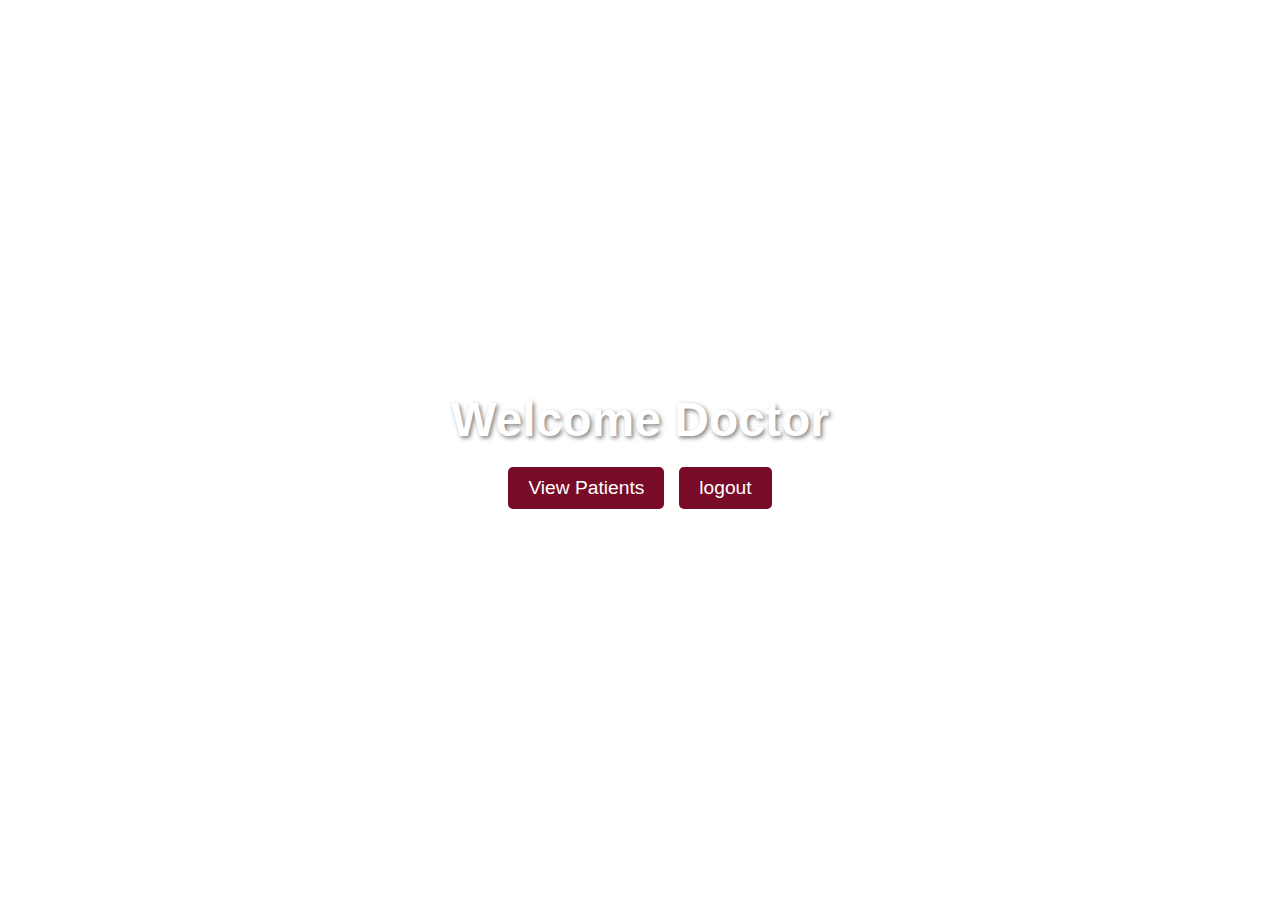
<file: patientManagement/src/main/resources/templates/index.html>
<!DOCTYPE html>
<html
  lang="en"
  xmlns="http://www.w3.org/1999/xhtml"
  xmlns:th="http://www.thymeleaf.org"
>
  <head>
    <meta charset="UTF-8" />
    <meta name="viewport" content="width=device-width, initial-scale=1.0" />
    <title>Hospital Landing Page</title>
    <style>
      body,
      html {
        margin: 0;
        padding: 0;
        height: 100%;
        font-family: Arial, sans-serif;
      }

      .landing-page {
        background-image: url(https://images.pexels.com/photos/263402/pexels-photo-263402.jpeg?cs=srgb&dl=pexels-pixabay-263402.jpg&fm=jpg); /* Replace with your hospital image */
        background-size: cover;
        background-position: center;
        height: 100%;
        display: flex;
        flex-direction: column;
        justify-content: center;
        align-items: center;
        color: white;
        text-align: center;
      }

      .header {
        font-size: 3rem;
        font-weight: bold;
        margin-bottom: 20px;
        text-shadow: 2px 2px 4px rgba(0, 0, 0, 0.5);
      }

      .buttons {
        display: flex;
        gap: 15px;
      }

      .buttons a {
        text-decoration: none;
        color: white;
        background-color: #780c28;
        padding: 10px 20px;
        border-radius: 5px;
        font-size: 1.2rem;
        transition: background-color 0.3s ease;
      }

      .buttons a:hover {
        background-color: #0056b3;
      }
    </style>
  </head>
  <body>
    <div class="landing-page">
      <div class="header">Welcome Doctor</div>
      <div class="buttons">
        <a href="/patients">View Patients</a>
        <a href="/logout">logout</a>
      </div>
    </div>
  </body>
</html>
</file>
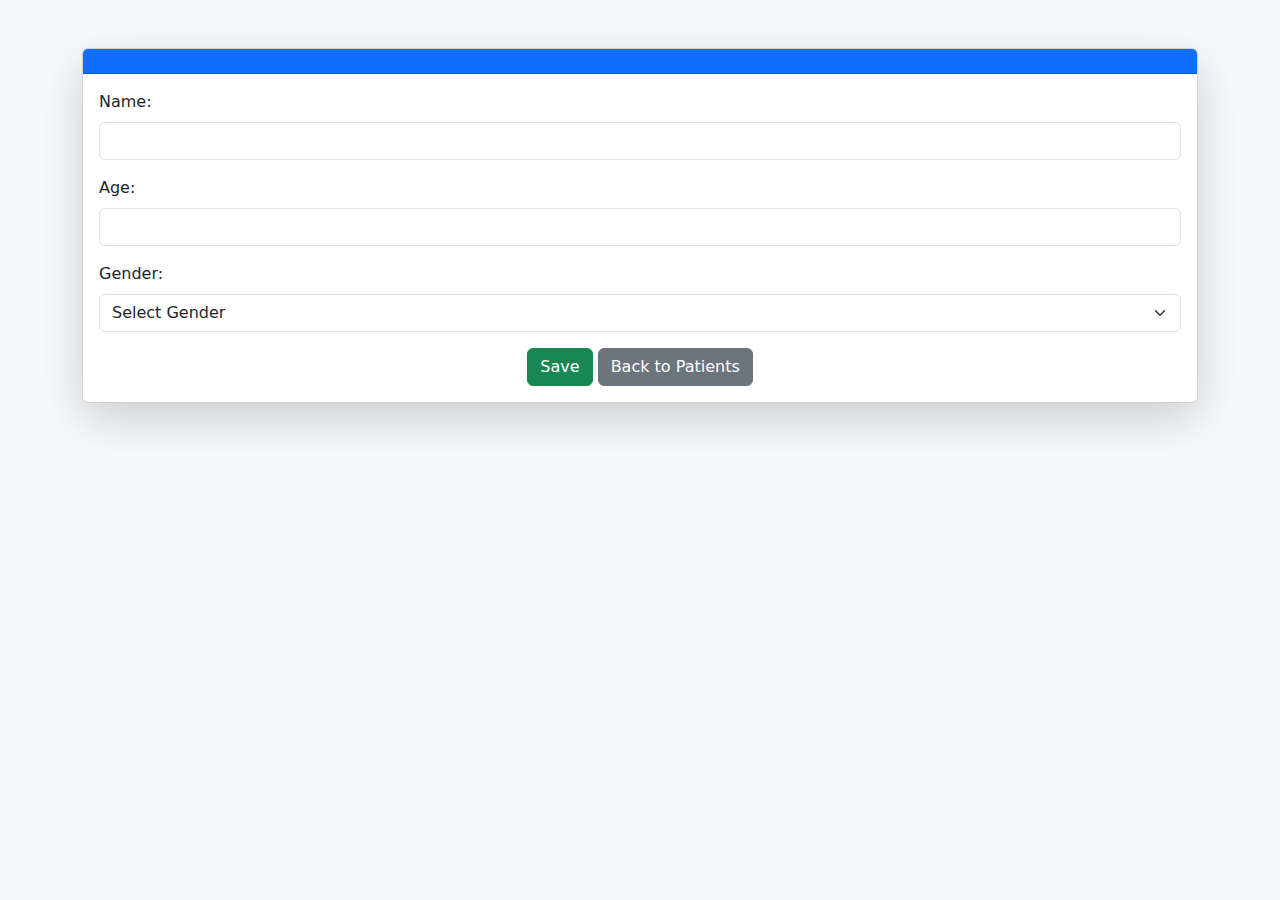
<file: patientManagement/src/main/resources/templates/patient-form.html>
<!DOCTYPE html>
<html
  lang="en"
  xmlns="http://www.w3.org/1999/xhtml"
  xmlns:th="http://www.thymeleaf.org"
>
  <head>
    <meta charset="UTF-8" />
    <meta name="viewport" content="width=device-width, initial-scale=1" />
    <title>Patient Form</title>

    <link
      href="https://cdn.jsdelivr.net/npm/bootstrap@5.3.0/dist/css/bootstrap.min.css"
      rel="stylesheet"
    />
  </head>
  <body class="bg-light">
    <div class="container mt-5">
      <div class="card shadow-lg">
        <div class="card-header bg-primary text-white text-center">
          <h2
            th:text="${patient.id == null} ? 'Add Patient' : 'Edit Patient'"
          ></h2>
        </div>
        <div class="card-body">
          <form
            th:action="${patient.id == null} ? '/patients' : '/patients/update/' + ${patient.id}"
            method="post"
            th:object="${patient}"
          >
            <input
              type="hidden"
              th:if="${patient.id != null}"
              th:field="*{id}"
            />

            <div class="mb-3">
              <label for="name" class="form-label">Name:</label>
              <input
                type="text"
                id="name"
                class="form-control"
                th:field="${patient.name}"
                required
              />
            </div>

            <div class="mb-3">
              <label for="age" class="form-label">Age:</label>
              <input
                type="number"
                id="age"
                class="form-control"
                th:field="${patient.age}"
                required
              />
            </div>

            <div class="mb-3">
              <label for="gender" class="form-label">Gender:</label>
              <select
                id="gender"
                class="form-select"
                th:field="${patient.gender}"
                required
              >
                <option value="">Select Gender</option>
                <option value="Male">Male</option>
                <option value="Female">Female</option>
              </select>
            </div>

            <div class="text-center">
              <button type="submit" class="btn btn-success">Save</button>
              <a th:href="@{/patients}" class="btn btn-secondary"
                >Back to Patients</a
              >
            </div>
          </form>
        </div>
      </div>
    </div>

    <script src="https://cdn.jsdelivr.net/npm/bootstrap@5.3.0/dist/js/bootstrap.bundle.min.js"></script>
  </body>
</html>
</file>
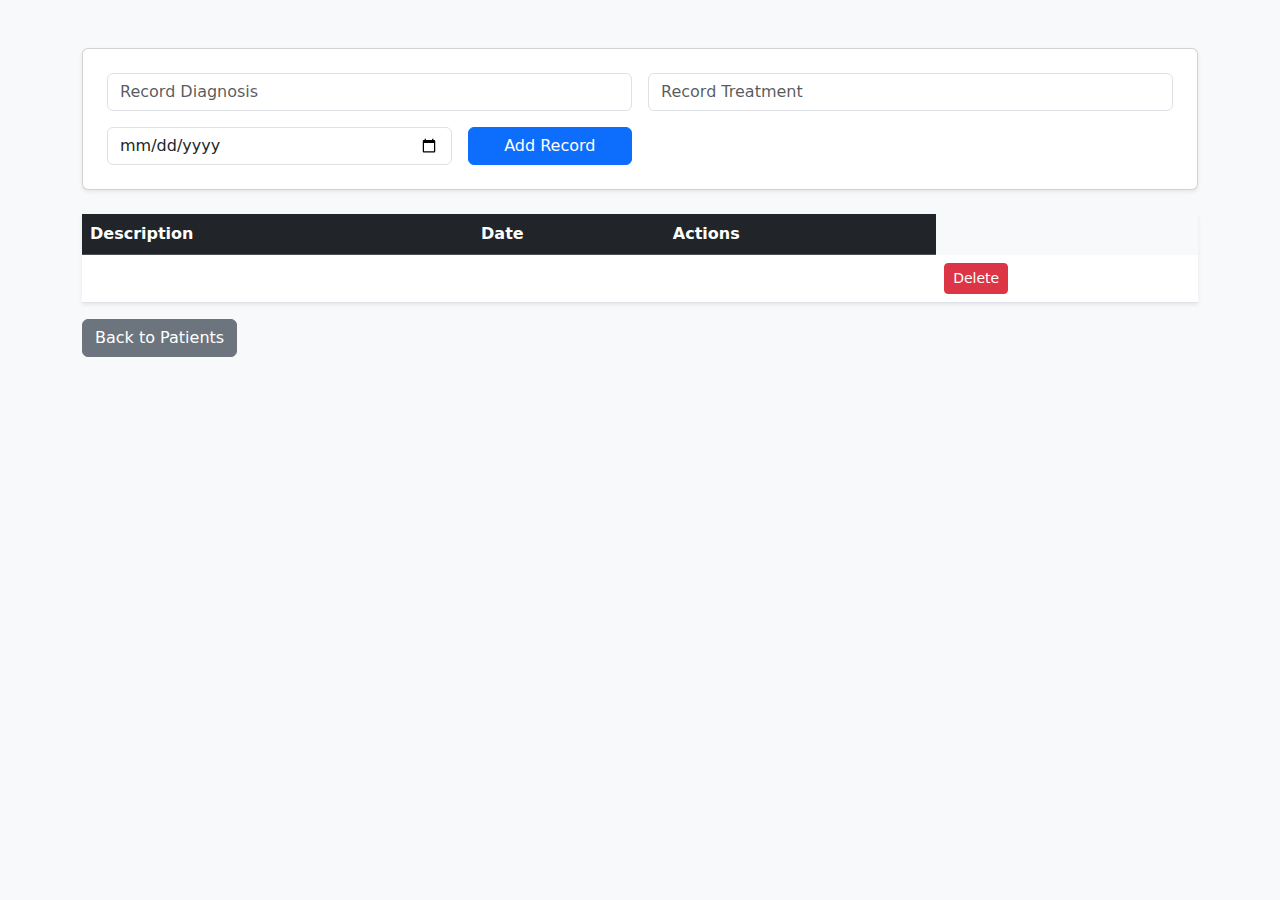
<file: patientManagement/src/main/resources/templates/patient-records.html>
<!DOCTYPE html>
<html xmlns:th="http://www.thymeleaf.org">
  <head>
    <meta charset="UTF-8" />
    <meta name="viewport" content="width=device-width, initial-scale=1" />
    <title>Patient Records</title>
    <link
      href="https://cdn.jsdelivr.net/npm/bootstrap@5.3.0/dist/css/bootstrap.min.css"
      rel="stylesheet"
    />
    <script src="https://cdn.jsdelivr.net/npm/bootstrap@5.3.0/dist/js/bootstrap.bundle.min.js"></script>
  </head>
  <body class="bg-light">
    <div class="container mt-5">
      <h1
        class="text-center mb-4"
        th:text="'Records for ' + ${patient.name}"
      ></h1>

      <div class="card p-4 shadow-sm">
        <form
          th:action="@{/records/add/{id}(id=${patient.id})}"
          method="post"
          class="row g-3"
        >
          <div class="col-md-6">
            <input
              type="text"
              name="diagnosis"
              class="form-control"
              placeholder="Record Diagnosis"
              required
            />
          </div>
          <div class="col-md-6">
            <input
              type="text"
              name="treatment"
              class="form-control"
              placeholder="Record Treatment"
              required
            />
          </div>
          <div class="col-md-4">
            <input type="date" name="date" class="form-control" required />
          </div>
          <div class="col-md-2">
            <button type="submit" class="btn btn-primary w-100">
              Add Record
            </button>
          </div>
        </form>
      </div>

      <table class="table table-hover mt-4 shadow-sm">
        <thead class="table-dark">
          <tr>
            <th>Description</th>
            <th>Date</th>
            <th>Actions</th>
          </tr>
        </thead>
        <tbody>
          <tr th:each="record : ${records}">
            <td>
              <a
                th:href="@{/records/view/{id}(id=${record.id})}"
                class="text-decoration-none"
                th:text="${record.diagnosis}"
              ></a>
            </td>
            <td>
              <a
                th:href="@{/records/view/{id}(id=${record.id})}"
                class="text-decoration-none"
                th:text="${record.treatment}"
              ></a>
            </td>
            <td th:text="${record.date}"></td>
            <td>
              <a
                th:href="@{/records/delete/{id}/{patientId}(id=${record.id}, patientId=${patient.id})}"
                class="btn btn-danger btn-sm"
                >Delete</a
              >
            </td>
          </tr>
        </tbody>
      </table>

      <a href="/patients" class="btn btn-secondary">Back to Patients</a>
    </div>
  </body>
</html>
</file>
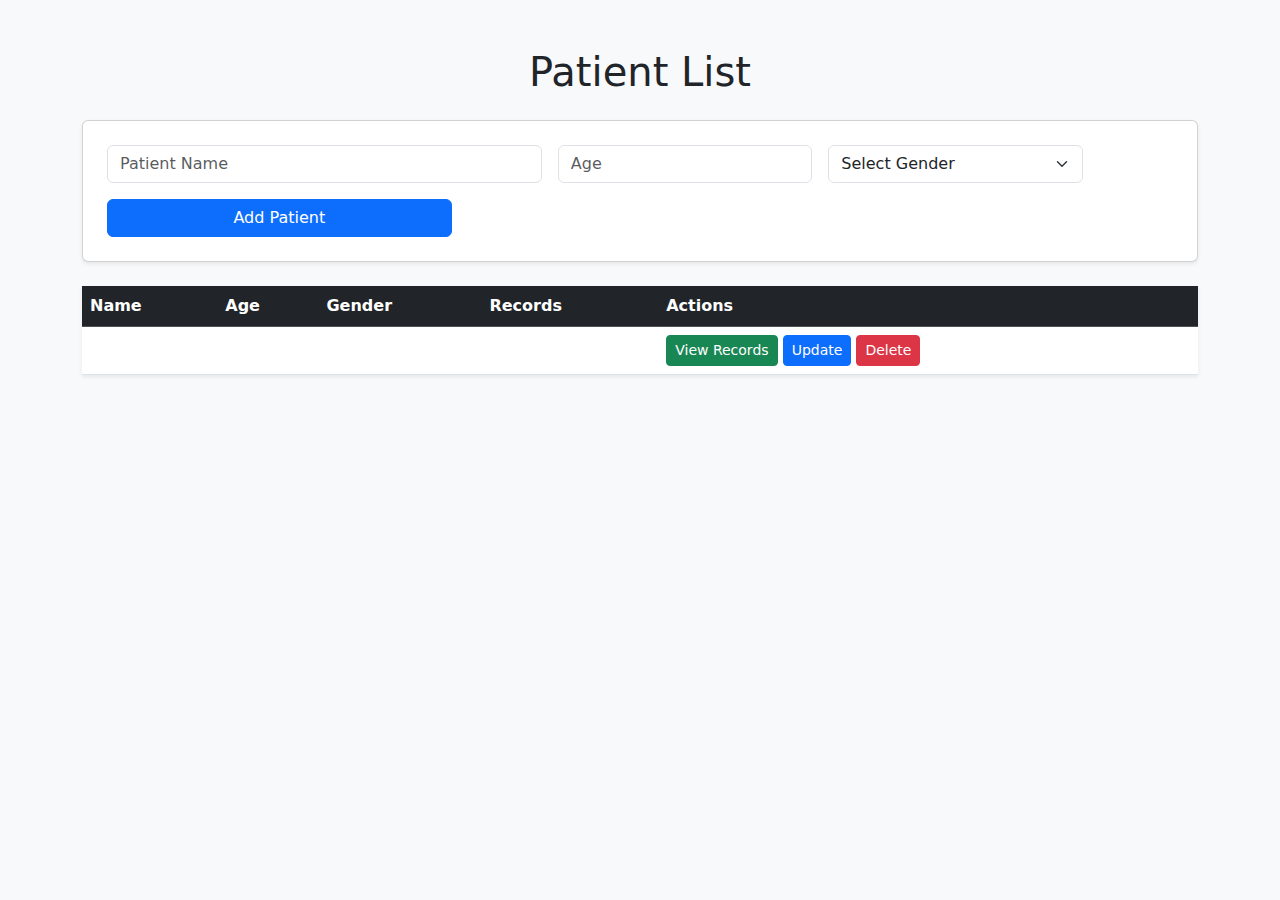
<file: patientManagement/src/main/resources/templates/patients.html>
<!DOCTYPE html>
<html xmlns:th="http://www.thymeleaf.org">
  <head>
    <meta charset="UTF-8" />
    <meta name="viewport" content="width=device-width, initial-scale=1" />
    <title>Patients</title>
    <link
      href="https://cdn.jsdelivr.net/npm/bootstrap@5.3.0/dist/css/bootstrap.min.css"
      rel="stylesheet"
    />
    <script src="https://cdn.jsdelivr.net/npm/bootstrap@5.3.0/dist/js/bootstrap.bundle.min.js"></script>
  </head>
  <body class="bg-light">
    <div class="container mt-5">
      <h1 class="text-center mb-4">Patient List</h1>

      <div class="card p-4 shadow-sm">
        <form th:action="@{/patients/add}" method="post" class="row g-3">
          <div class="col-md-5">
            <input
              type="text"
              name="name"
              class="form-control"
              placeholder="Patient Name"
              required
            />
          </div>
          <div class="col-md-3">
            <input
              type="number"
              name="age"
              class="form-control"
              placeholder="Age"
              required
            />
          </div>
          <div class="col-md-3">
            <select name="gender" id="gender" class="form-select" required>
              <option value="">Select Gender</option>
              <option value="Male">Male</option>
              <option value="Female">Female</option>
            </select>
          </div>
          <div class="col-md-4">
            <button type="submit" class="btn btn-primary w-100">
              Add Patient
            </button>
          </div>
        </form>
      </div>

      <table class="table table-hover mt-4 shadow-sm">
        <thead class="table-dark">
          <tr>
            <th>Name</th>
            <th>Age</th>
            <th>Gender</th>
            <th>Records</th>
            <th>Actions</th>
          </tr>
        </thead>
        <tbody>
          <tr th:each="patient : ${patients}">
            <td th:text="${patient.name}"></td>
            <td th:text="${patient.age}"></td>
            <td th:text="${patient.gender}"></td>
            <td th:text="${patient.getRecordCount()}"></td>
            <td>
              <a
                th:href="@{/records/{id}(id=${patient.id})}"
                class="btn btn-success btn-sm"
                >View Records</a
              >
              <a
                th:href="@{/patients/edit/{id}(id=${patient.id})}"
                class="btn btn-primary btn-sm"
                >Update</a
              >

              <a
                th:href="@{/patients/delete/{id}(id=${patient.id})}"
                class="btn btn-danger btn-sm"
                >Delete</a
              >
            </td>
          </tr>
        </tbody>
      </table>
    </div>
  </body>
</html>
</file>
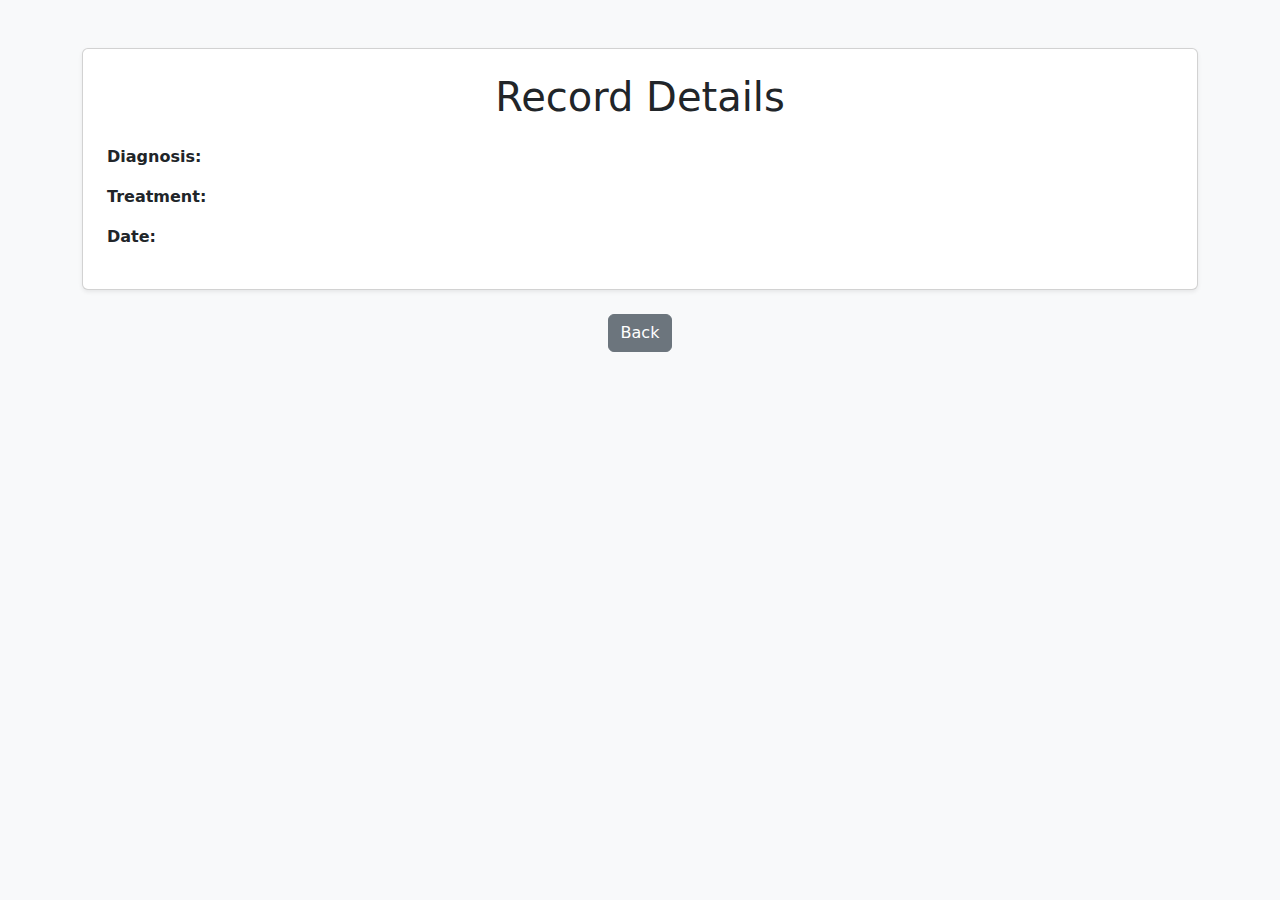
<file: patientManagement/src/main/resources/templates/record-details.html>
<!DOCTYPE html>
<html xmlns:th="http://www.thymeleaf.org">
  <head>
    <meta charset="UTF-8" />
    <meta name="viewport" content="width=device-width, initial-scale=1" />
    <title>Record Details</title>
    <link
      href="https://cdn.jsdelivr.net/npm/bootstrap@5.3.0/dist/css/bootstrap.min.css"
      rel="stylesheet"
    />
    <script src="https://cdn.jsdelivr.net/npm/bootstrap@5.3.0/dist/js/bootstrap.bundle.min.js"></script>
  </head>
  <body class="bg-light">
    <div class="container mt-5">
      <div class="card p-4 shadow-sm">
        <h1 class="text-center mb-4">Record Details</h1>
        <p>
          <strong>Diagnosis:</strong>
          <span th:text="${record.diagnosis}"></span>
        </p>
        <p>
          <strong>Treatment:</strong>
          <span th:text="${record.treatment}"></span>
        </p>
        <p><strong>Date:</strong> <span th:text="${record.date}"></span></p>
      </div>
      <div class="text-center mt-4">
        <a href="javascript:history.back()" class="btn btn-secondary">Back</a>
      </div>
    </div>
  </body>
</html>
</file>
